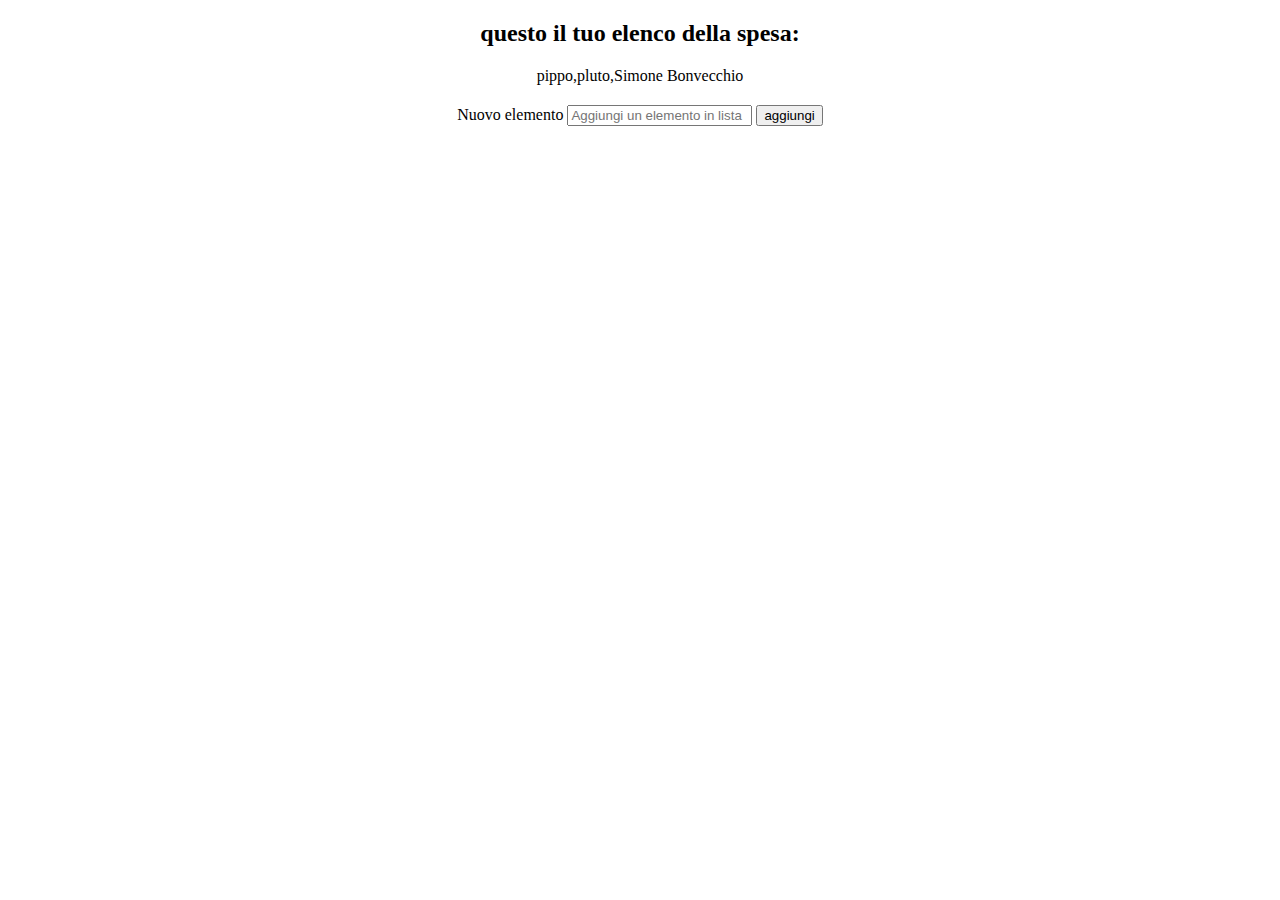
<file: jsnack-bonus/index.html>
<!DOCTYPE html>
<html lang="en">
    <head>
        <meta charset="UTF-8">
        <meta name="viewport" content="width=device-width, initial-scale=1.0">
        <title>jSNACK-BONUS</title>
        <!-- STYLE -->
        <link rel="stylesheet" href="./css/style.css">
    </head>
    <body>
        <div id="result">

        </div>
        <form id="form">
            <label for="new-item">Nuovo elemento</label>
            <input id="new-item" type="text"
                placeholder="Aggiungi un elemento in lista">
            <button id="send-btn"> aggiungi</button>
            <h2 id="alert" class="hidden"> Attenzione il tuo campo elemento è
                vuoto</h2>
        </form>
        <!-- SCRIPT -->
        <script src="./js/function.js"></script>
        <script src="./js/script.js"></script>
    </body>
</html>
</file>
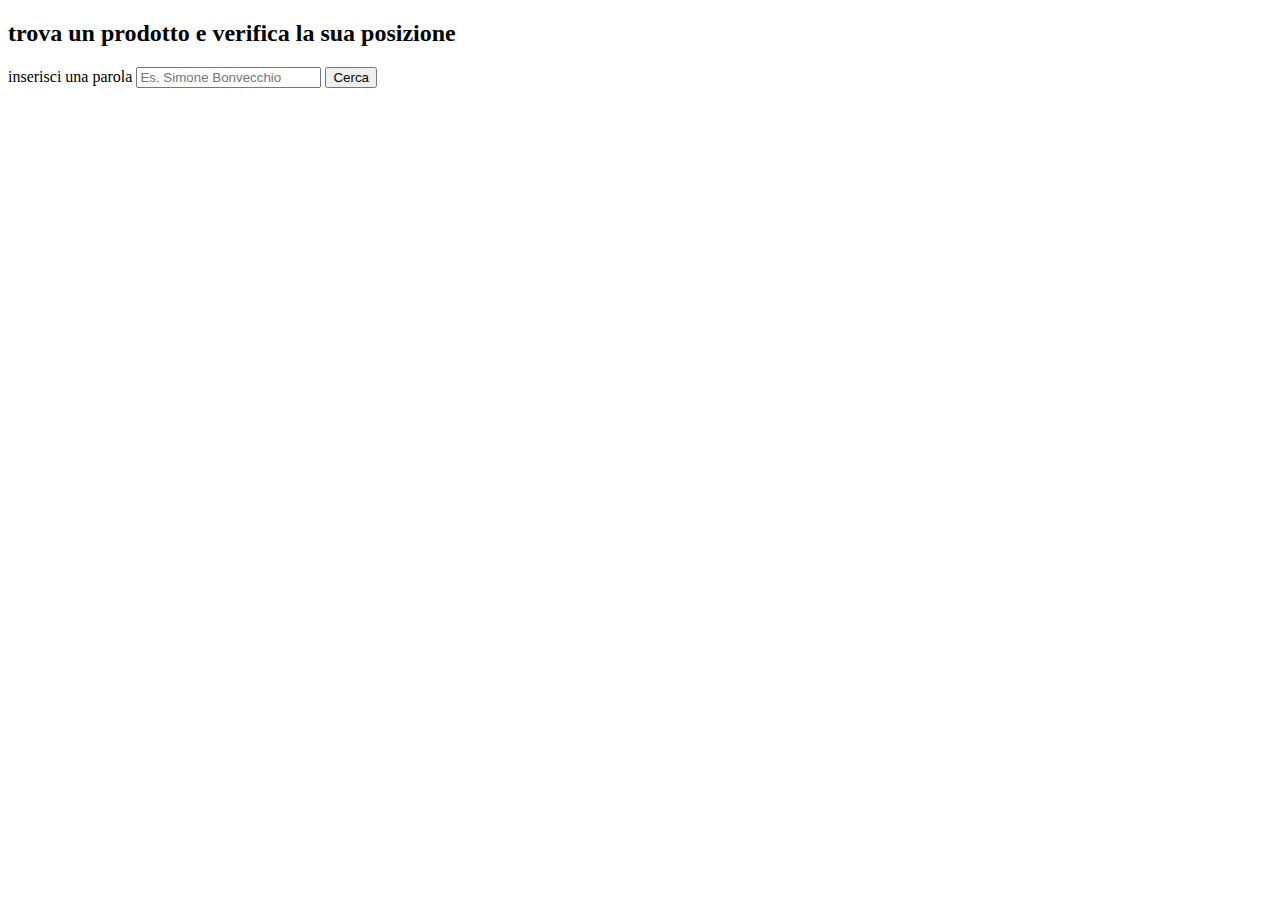
<file: jsnack2/index.html>
<!DOCTYPE html>
<html lang="en">
<head>
    <meta charset="UTF-8">
    <meta name="viewport" content="width=device-width, initial-scale=1.0">
    <title>Document</title>
    <!-- STYLE -->
    <link rel="stylesheet" href="./css/style.css">
</head>
<body>
    <form id="form" action="">
        <h2> trova un prodotto e verifica la sua posizione</h2>
        <label for="input-text">inserisci una parola</label>
        <input id="input-text" type="text" placeholder="Es. Simone Bonvecchio">
        <button id="send-button">Cerca</button>
        <h2 id="result" class="hidden"></h2>
    </form>
    <!-- SCRIPT -->
    <script src="./js/function.js"></script>
    <script src="./js/script.js"></script>
</body>
</html>
</file>
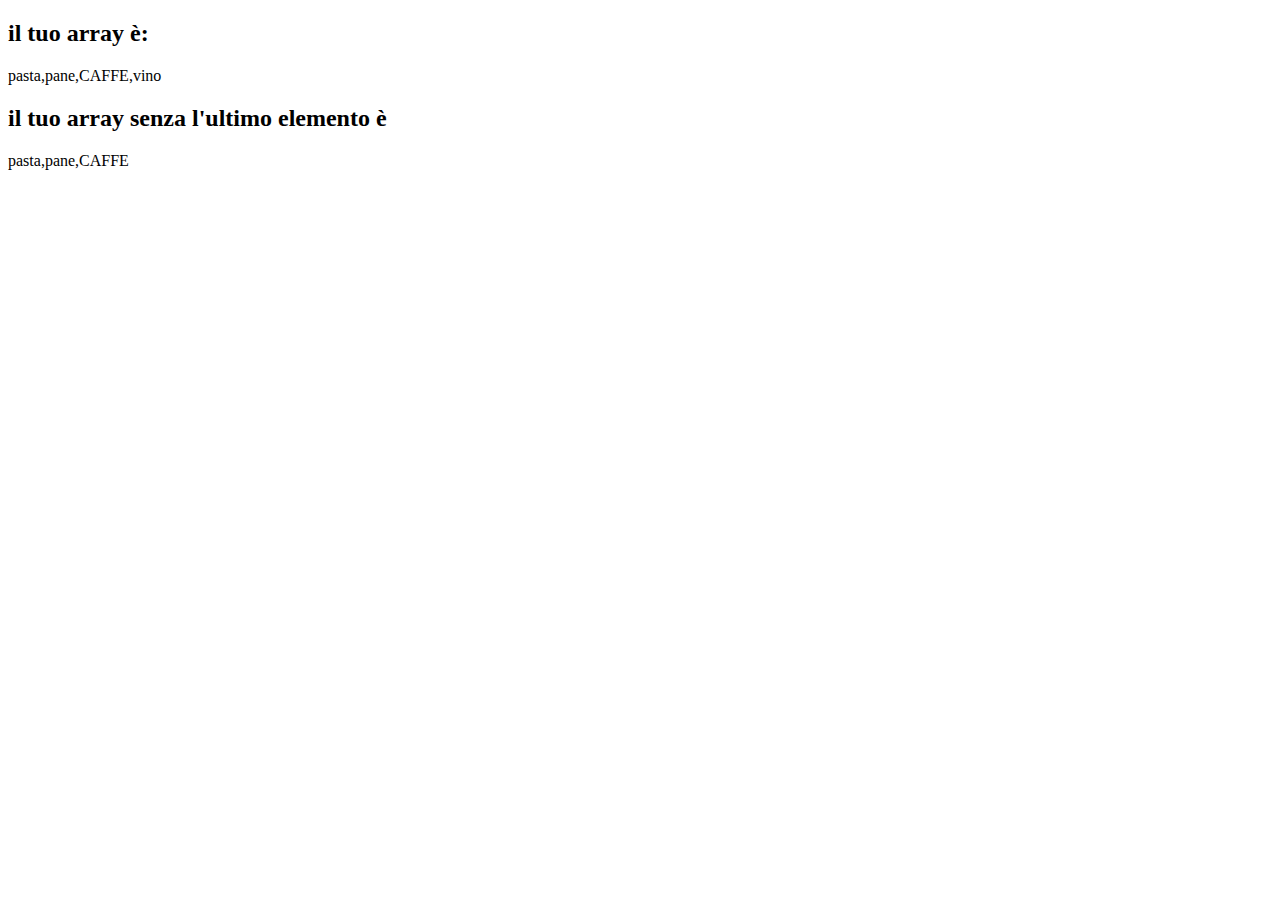
<file: jsnack4/index.html>
<!DOCTYPE html>
<html lang="en">
<head>
    <meta charset="UTF-8">
    <meta name="viewport" content="width=device-width, initial-scale=1.0">
    <title>JSNACK-4</title>
    <!-- STYLE -->
</head>
<body>
    <div id="result">

    </div>

    <!-- SCRIPT -->
    <script src="./js/function.js"></script>
    <script src="./js/script.js"></script>
</body>
</html>
</file>
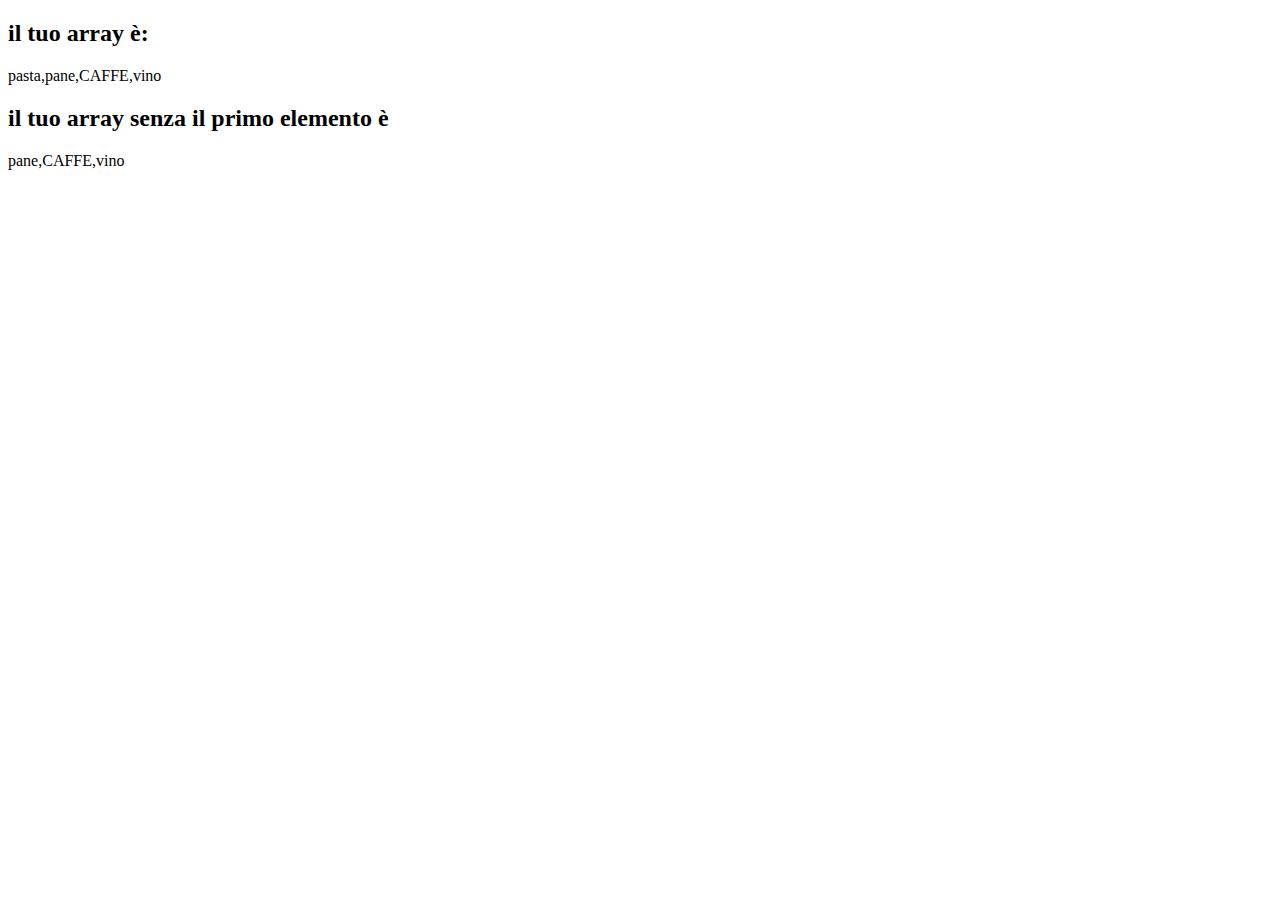
<file: jsnack5/index.html>
<!DOCTYPE html>
<html lang="en">
<head>
    <meta charset="UTF-8">
    <meta name="viewport" content="width=device-width, initial-scale=1.0">
    <title>JSNACK-5</title>
    <!-- STYLE -->
</head>
<body>
    <div id="result">

    </div>
    <!-- SCRIPT -->
    <script src="./js/function.js"></script>
    <script src="./js/script.js"></script>
</body>
</html>
</file>
<file: jsnack-bonus/css/style.css>
span{
    display: block;
    margin-bottom: 20px;
}

form{
    text-align: center;
}

#result{
    text-align: center;
}

.hidden{
    opacity: 0;
}
</file>
<file: jsnack2/css/style.css>
.hidden{
    opacity: 0;
}
</file>
